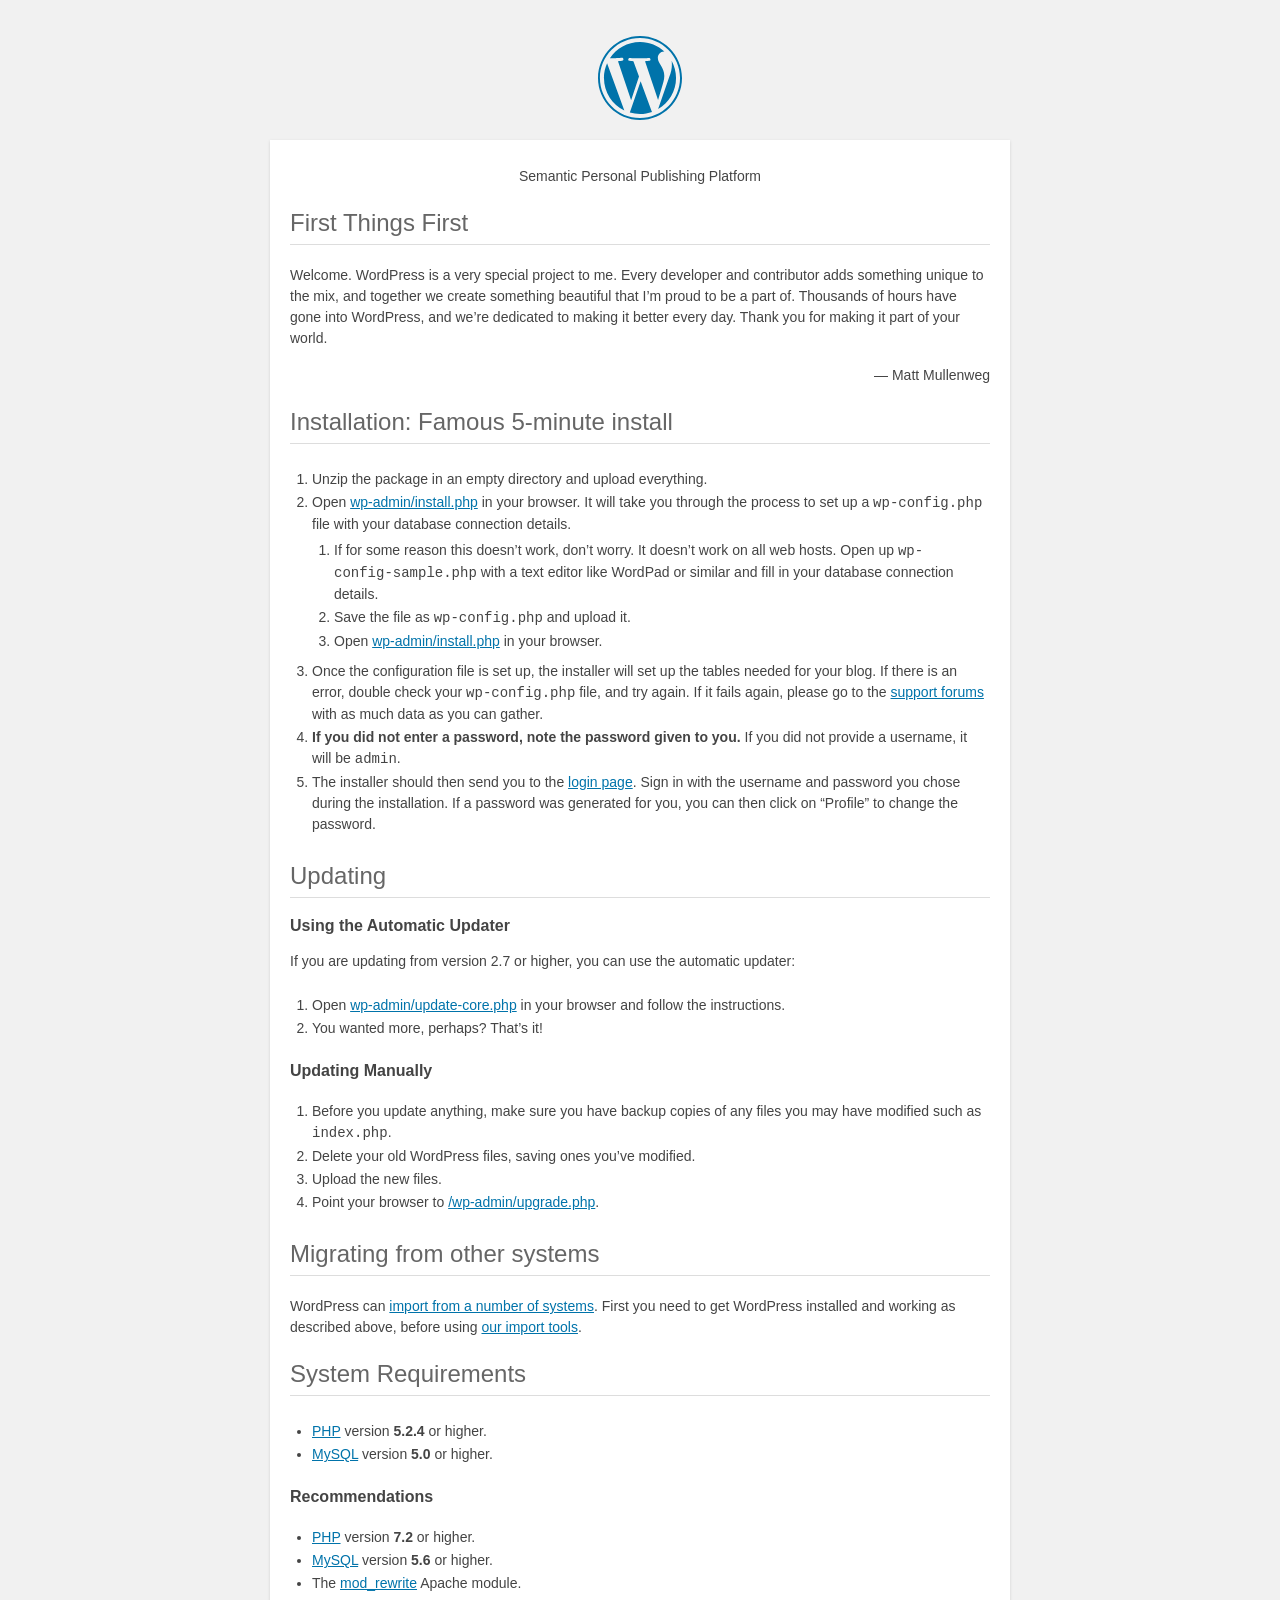
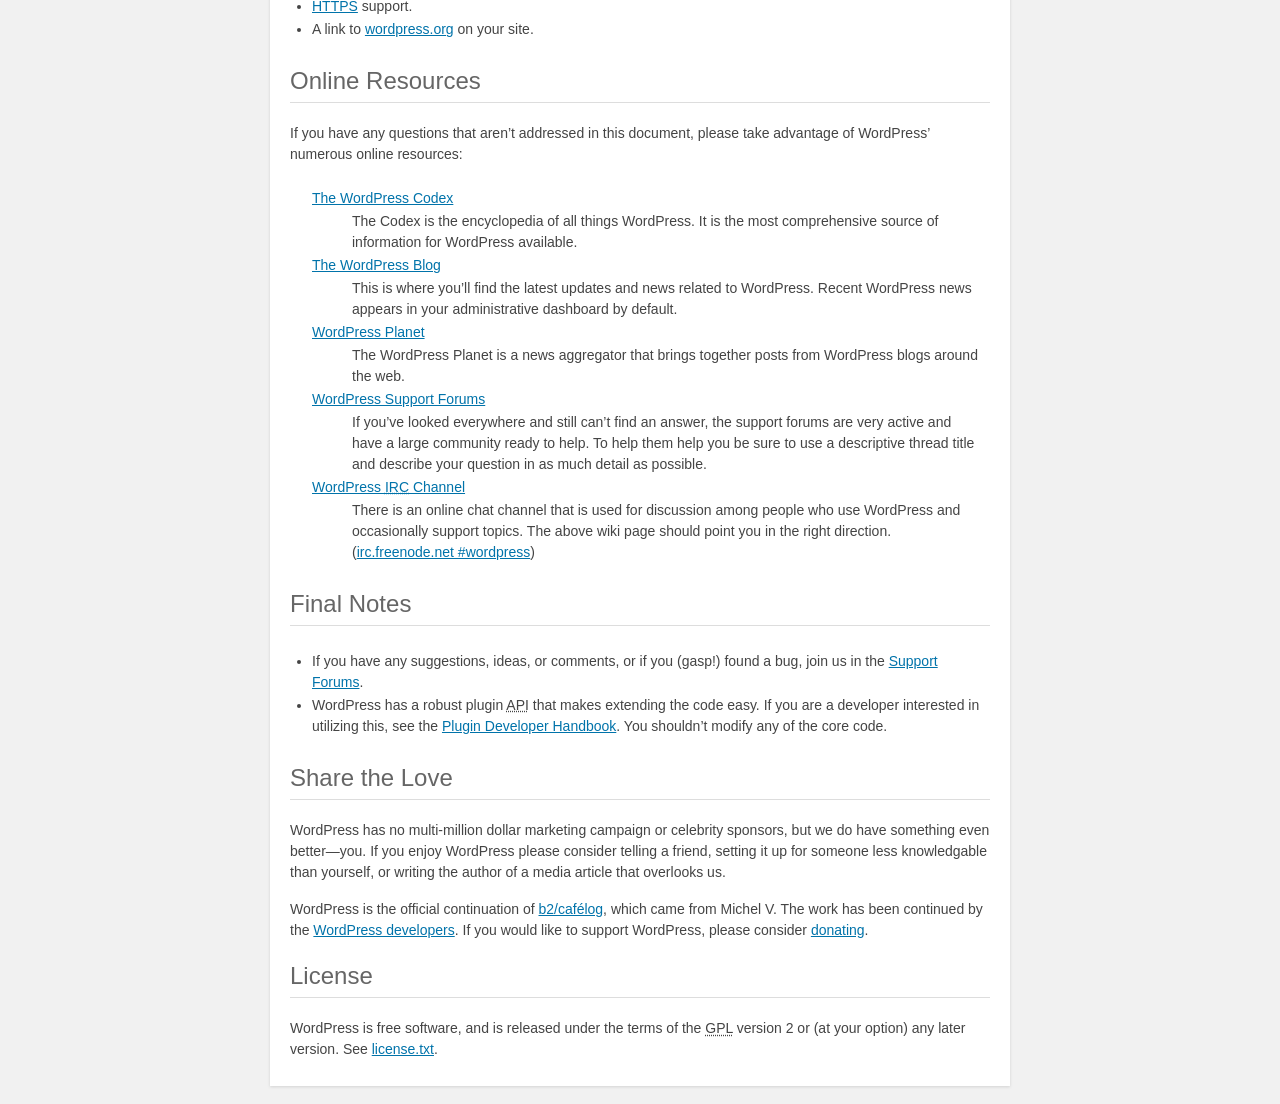
<file: code-factory-wp/readme.html>
<!DOCTYPE html>
<html>
<head>
	<meta name="viewport" content="width=device-width" />
	<meta http-equiv="Content-Type" content="text/html; charset=utf-8" />
	<title>WordPress &#8250; ReadMe</title>
	<link rel="stylesheet" href="wp-admin/css/install.css?ver=20100228" type="text/css" />
</head>
<body>
<h1 id="logo">
	<a href="https://wordpress.org/"><img alt="WordPress" src="wp-admin/images/wordpress-logo.png" /></a>
</h1>
<p style="text-align: center">Semantic Personal Publishing Platform</p>

<h2>First Things First</h2>
<p>Welcome. WordPress is a very special project to me. Every developer and contributor adds something unique to the mix, and together we create something beautiful that I&#8217;m proud to be a part of. Thousands of hours have gone into WordPress, and we&#8217;re dedicated to making it better every day. Thank you for making it part of your world.</p>
<p style="text-align: right">&#8212; Matt Mullenweg</p>

<h2>Installation: Famous 5-minute install</h2>
<ol>
	<li>Unzip the package in an empty directory and upload everything.</li>
	<li>Open <span class="file"><a href="wp-admin/install.php">wp-admin/install.php</a></span> in your browser. It will take you through the process to set up a <code>wp-config.php</code> file with your database connection details.
		<ol>
			<li>If for some reason this doesn&#8217;t work, don&#8217;t worry. It doesn&#8217;t work on all web hosts. Open up <code>wp-config-sample.php</code> with a text editor like WordPad or similar and fill in your database connection details.</li>
			<li>Save the file as <code>wp-config.php</code> and upload it.</li>
			<li>Open <span class="file"><a href="wp-admin/install.php">wp-admin/install.php</a></span> in your browser.</li>
		</ol>
	</li>
	<li>Once the configuration file is set up, the installer will set up the tables needed for your blog. If there is an error, double check your <code>wp-config.php</code> file, and try again. If it fails again, please go to the <a href="https://wordpress.org/support/" title="WordPress support">support forums</a> with as much data as you can gather.</li>
	<li><strong>If you did not enter a password, note the password given to you.</strong> If you did not provide a username, it will be <code>admin</code>.</li>
	<li>The installer should then send you to the <a href="wp-login.php">login page</a>. Sign in with the username and password you chose during the installation. If a password was generated for you, you can then click on &#8220;Profile&#8221; to change the password.</li>
</ol>

<h2>Updating</h2>
<h3>Using the Automatic Updater</h3>
<p>If you are updating from version 2.7 or higher, you can use the automatic updater:</p>
<ol>
	<li>Open <span class="file"><a href="wp-admin/update-core.php">wp-admin/update-core.php</a></span> in your browser and follow the instructions.</li>
	<li>You wanted more, perhaps? That&#8217;s it!</li>
</ol>

<h3>Updating Manually</h3>
<ol>
	<li>Before you update anything, make sure you have backup copies of any files you may have modified such as <code>index.php</code>.</li>
	<li>Delete your old WordPress files, saving ones you&#8217;ve modified.</li>
	<li>Upload the new files.</li>
	<li>Point your browser to <span class="file"><a href="wp-admin/upgrade.php">/wp-admin/upgrade.php</a>.</span></li>
</ol>

<h2>Migrating from other systems</h2>
<p>WordPress can <a href="https://codex.wordpress.org/Importing_Content">import from a number of systems</a>. First you need to get WordPress installed and working as described above, before using <a href="wp-admin/import.php" title="Import to WordPress">our import tools</a>.</p>

<h2>System Requirements</h2>
<ul>
	<li><a href="https://secure.php.net/">PHP</a> version <strong>5.2.4</strong> or higher.</li>
	<li><a href="https://www.mysql.com/">MySQL</a> version <strong>5.0</strong> or higher.</li>
</ul>

<h3>Recommendations</h3>
<ul>
	<li><a href="https://secure.php.net/">PHP</a> version <strong>7.2</strong> or higher.</li>
	<li><a href="https://www.mysql.com/">MySQL</a> version <strong>5.6</strong> or higher.</li>
	<li>The <a href="https://httpd.apache.org/docs/2.2/mod/mod_rewrite.html">mod_rewrite</a> Apache module.</li>
	<li><a href="https://wordpress.org/news/2016/12/moving-toward-ssl/">HTTPS</a> support.</li>
	<li>A link to <a href="https://wordpress.org/">wordpress.org</a> on your site.</li>
</ul>

<h2>Online Resources</h2>
<p>If you have any questions that aren&#8217;t addressed in this document, please take advantage of WordPress&#8217; numerous online resources:</p>
<dl>
	<dt><a href="https://codex.wordpress.org/">The WordPress Codex</a></dt>
		<dd>The Codex is the encyclopedia of all things WordPress. It is the most comprehensive source of information for WordPress available.</dd>
	<dt><a href="https://wordpress.org/news/">The WordPress Blog</a></dt>
		<dd>This is where you&#8217;ll find the latest updates and news related to WordPress. Recent WordPress news appears in your administrative dashboard by default.</dd>
	<dt><a href="https://planet.wordpress.org/">WordPress Planet</a></dt>
		<dd>The WordPress Planet is a news aggregator that brings together posts from WordPress blogs around the web.</dd>
	<dt><a href="https://wordpress.org/support/">WordPress Support Forums</a></dt>
		<dd>If you&#8217;ve looked everywhere and still can&#8217;t find an answer, the support forums are very active and have a large community ready to help. To help them help you be sure to use a descriptive thread title and describe your question in as much detail as possible.</dd>
	<dt><a href="https://codex.wordpress.org/IRC">WordPress <abbr title="Internet Relay Chat">IRC</abbr> Channel</a></dt>
		<dd>There is an online chat channel that is used for discussion among people who use WordPress and occasionally support topics. The above wiki page should point you in the right direction. (<a href="irc://irc.freenode.net/wordpress">irc.freenode.net #wordpress</a>)</dd>
</dl>

<h2>Final Notes</h2>
<ul>
	<li>If you have any suggestions, ideas, or comments, or if you (gasp!) found a bug, join us in the <a href="https://wordpress.org/support/">Support Forums</a>.</li>
	<li>WordPress has a robust plugin <abbr title="application programming interface">API</abbr> that makes extending the code easy. If you are a developer interested in utilizing this, see the <a href="https://developer.wordpress.org/plugins/">Plugin Developer Handbook</a>. You shouldn&#8217;t modify any of the core code.</li>
</ul>

<h2>Share the Love</h2>
<p>WordPress has no multi-million dollar marketing campaign or celebrity sponsors, but we do have something even better&#8212;you. If you enjoy WordPress please consider telling a friend, setting it up for someone less knowledgable than yourself, or writing the author of a media article that overlooks us.</p>

<p>WordPress is the official continuation of <a href="http://cafelog.com/">b2/caf&#233;log</a>, which came from Michel V. The work has been continued by the <a href="https://wordpress.org/about/">WordPress developers</a>. If you would like to support WordPress, please consider <a href="https://wordpress.org/donate/" title="Donate to WordPress">donating</a>.</p>

<h2>License</h2>
<p>WordPress is free software, and is released under the terms of the <abbr title="GNU General Public License">GPL</abbr> version 2 or (at your option) any later version. See <a href="license.txt">license.txt</a>.</p>

</body>
</html>
</file>
<file: code-factory-wp/wp-admin/css/install.css>
html {
	background: #f1f1f1;
	margin: 0 20px;
}

body {
	background: #fff;
	color: #444;
	font-family: -apple-system, BlinkMacSystemFont, "Segoe UI", Roboto, Oxygen-Sans, Ubuntu, Cantarell, "Helvetica Neue", sans-serif;
	margin: 140px auto 25px;
	padding: 20px 20px 10px 20px;
	max-width: 700px;
	-webkit-font-smoothing: subpixel-antialiased;
	box-shadow: 0 1px 3px rgba(0,0,0,0.13);
}

a {
	color: #0073aa;
}

a:hover,
a:active {
	color: #00a0d2;
}

a:focus {
	color: #124964;
	box-shadow:
		0 0 0 1px #5b9dd9,
		0 0 2px 1px rgba(30, 140, 190, .8);
}

.ie8 a:focus {
	outline: #5b9dd9 solid 1px;
}

h1, h2 {
	border-bottom: 1px solid #ddd;
	clear: both;
	color: #666;
	font-size: 24px;
	padding: 0;
	padding-bottom: 7px;
	font-weight: 400;
}

h3 {
	font-size: 16px;
}

p, li, dd, dt {
	padding-bottom: 2px;
	font-size: 14px;
	line-height: 1.5;
}

code, .code {
	font-family: Consolas, Monaco, monospace;
}

ul, ol, dl {
	padding: 5px 5px 5px 22px;
}

a img {
	border:0
}
abbr {
	border: 0;
	font-variant: normal;
}

fieldset {
	border: 0;
	padding: 0;
	margin: 0;
}

label {
	cursor: pointer;
}

#logo {
	margin: 6px 0 14px 0;
	padding: 0 0 7px 0;
	border-bottom: none;
	text-align:center
}
#logo a {
	background-image: url(../images/w-logo-blue.png?ver=20131202);
	background-image: none, url(../images/wordpress-logo.svg?ver=20131107);
	background-size: 84px;
	background-position: center top;
	background-repeat: no-repeat;
	color: #444; /* same as login.css */
	height: 84px;
	font-size: 20px;
	font-weight: 400;
	line-height: 1.3em;
	margin: -130px auto 25px;
	padding: 0;
	text-decoration: none;
	width: 84px;
	text-indent: -9999px;
	outline: none;
	overflow: hidden;
	display: block;
}

#logo a:focus {
	box-shadow: none;
}

.step {
	margin: 20px 0 15px;
}
.step, th {
	text-align: left;
	padding: 0;
}
.language-chooser.wp-core-ui .step .button.button-large {
	height: 36px;
	font-size: 14px;
	line-height: 33px;
	vertical-align: middle;
}
textarea {
	border: 1px solid #ddd;
	font-family: -apple-system, BlinkMacSystemFont, "Segoe UI", Roboto, Oxygen-Sans, Ubuntu, Cantarell, "Helvetica Neue", sans-serif;
	width: 100%;
	box-sizing: border-box;
}

.form-table {
	border-collapse: collapse;
	margin-top: 1em;
	width: 100%;
}

.form-table td {
	margin-bottom: 9px;
	padding: 10px 20px 10px 0;
	font-size: 14px;
	vertical-align: top
}

.form-table th {
	font-size: 14px;
	text-align: left;
	padding: 10px 20px 10px 0;
	width: 140px;
	vertical-align: top;
}

.form-table code {
	line-height: 18px;
	font-size: 14px;
}

.form-table p {
	margin: 4px 0 0 0;
	font-size: 11px;
}

.form-table input {
	line-height: 20px;
	font-size: 15px;
	padding: 3px 5px;
	border: 1px solid #ddd;
	box-shadow: inset 0 1px 2px rgba(0,0,0,0.07);
}

input,
submit {
	font-family: -apple-system, BlinkMacSystemFont, "Segoe UI", Roboto, Oxygen-Sans, Ubuntu, Cantarell, "Helvetica Neue", sans-serif;
}

.form-table input[type=text],
.form-table input[type=email],
.form-table input[type=url],
.form-table input[type=password] {
	width: 206px;
}

.form-table th p {
	font-weight: 400;
}

.form-table.install-success th,
.form-table.install-success td {
	vertical-align: middle;
	padding: 16px 20px 16px 0;
}

.form-table.install-success td p {
	margin: 0;
	font-size: 14px;
}

.form-table.install-success td code {
	margin: 0;
	font-size: 18px;
}

#error-page {
	margin-top: 50px;
}

#error-page p {
	font-size: 14px;
	line-height: 18px;
	margin: 25px 0 20px;
}

#error-page code, .code {
	font-family: Consolas, Monaco, monospace;
}

.wp-hide-pw > .dashicons {
	line-height: inherit;
}

#pass-strength-result {
	background-color: #eee;
	border: 1px solid #ddd;
	color: #23282d;
	margin: -2px 5px 5px 0px;
	padding: 3px 5px;
	text-align: center;
	width: 218px;
	box-sizing: border-box;
	opacity: 0;
}

#pass-strength-result.short {
	background-color: #f1adad;
	border-color: #e35b5b;
	opacity: 1;
}

#pass-strength-result.bad {
	background-color: #fbc5a9;
	border-color: #f78b53;
	opacity: 1;
}

#pass-strength-result.good {
	background-color: #ffe399;
	border-color: #ffc733;
	opacity: 1;
}

#pass-strength-result.strong {
	background-color: #c1e1b9;
	border-color: #83c373;
	opacity: 1;
}

#pass1.short, #pass1-text.short {
	border-color: #e35b5b;
}

#pass1.bad, #pass1-text.bad {
	border-color: #f78b53;
}

#pass1.good, #pass1-text.good {
	border-color: #ffc733;
}

#pass1.strong, #pass1-text.strong {
	border-color: #83c373;
}

.pw-weak {
	display: none;
}

.message {
	border-left: 4px solid #dc3232;
	padding: .7em .6em;
	background-color: #fbeaea;
}

/* rtl:ignore */
#dbname,
#uname,
#pwd,
#dbhost,
#prefix,
#user_login,
#admin_email,
#pass1,
#pass2 {
	direction: ltr;
}

#pass1-text,
.show-password #pass1 {
	display: none;
}

.show-password #pass1-text
{
	display: inline-block;
}

.form-table span.description.important {
	font-size: 12px;
}


/* localization */
body.rtl,
.rtl textarea,
.rtl input,
.rtl submit {
	font-family: Tahoma, sans-serif;
}

:lang(he-il) body.rtl,
:lang(he-il) .rtl textarea,
:lang(he-il) .rtl input,
:lang(he-il) .rtl submit {
	font-family: Arial, sans-serif;
}

@media only screen and (max-width: 799px) {
	body {
		margin-top: 115px;
	}
	#logo a {
		margin: -125px auto 30px;
	}
}

@media screen and ( max-width: 782px ) {

	.form-table {
		margin-top: 0;
	}

	.form-table th,
	.form-table td {
		display: block;
		width: auto;
		vertical-align: middle;
	}

	.form-table th {
		padding: 20px 0 0;
	}

	.form-table td {
		padding: 5px 0;
		border: 0;
		margin: 0;
	}

	textarea,
	input {
		font-size: 16px;
	}

	.form-table td input[type="text"],
	.form-table td input[type="email"],
	.form-table td input[type="url"],
	.form-table td input[type="password"],
	.form-table td select,
	.form-table td textarea,
	.form-table span.description {
		width: 100%;
		font-size: 16px;
		line-height: 1.5;
		padding: 7px 10px;
		display: block;
		max-width: none;
		box-sizing: border-box;
	}

}

body.language-chooser {
	max-width: 300px;
}

.language-chooser select {
	padding: 8px;
	width: 100%;
	display: block;
	border: 1px solid #ddd;
	background-color: #fff;
	color: #32373c;
	font-size: 16px;
	font-family: Arial, sans-serif;
	font-weight: 400;
}

.language-chooser p {
	text-align: right;
}

.screen-reader-input,
.screen-reader-text {
	border: 0;
	clip: rect(1px, 1px, 1px, 1px);
	-webkit-clip-path: inset(50%);
	clip-path: inset(50%);
	height: 1px;
	margin: -1px;
	overflow: hidden;
	padding: 0;
	position: absolute;
	width: 1px;
	word-wrap: normal !important;
}

.spinner {
	background: url(../images/spinner.gif) no-repeat;
	background-size: 20px 20px;
	visibility: hidden;
	opacity: 0.7;
	filter: alpha(opacity=70);
	width: 20px;
	height: 20px;
	margin: 2px 5px 0;
}

.step .spinner {
	display: inline-block;
	vertical-align: middle;
	margin-right: 15px;
}

.button.hide-if-no-js,
.hide-if-no-js {
	display: none;
}

/**
 * HiDPI Displays
 */
@media print,
  (-webkit-min-device-pixel-ratio: 1.25),
  (min-resolution: 120dpi) {

	.spinner {
		background-image: url(../images/spinner-2x.gif);
	}

}
</file>
